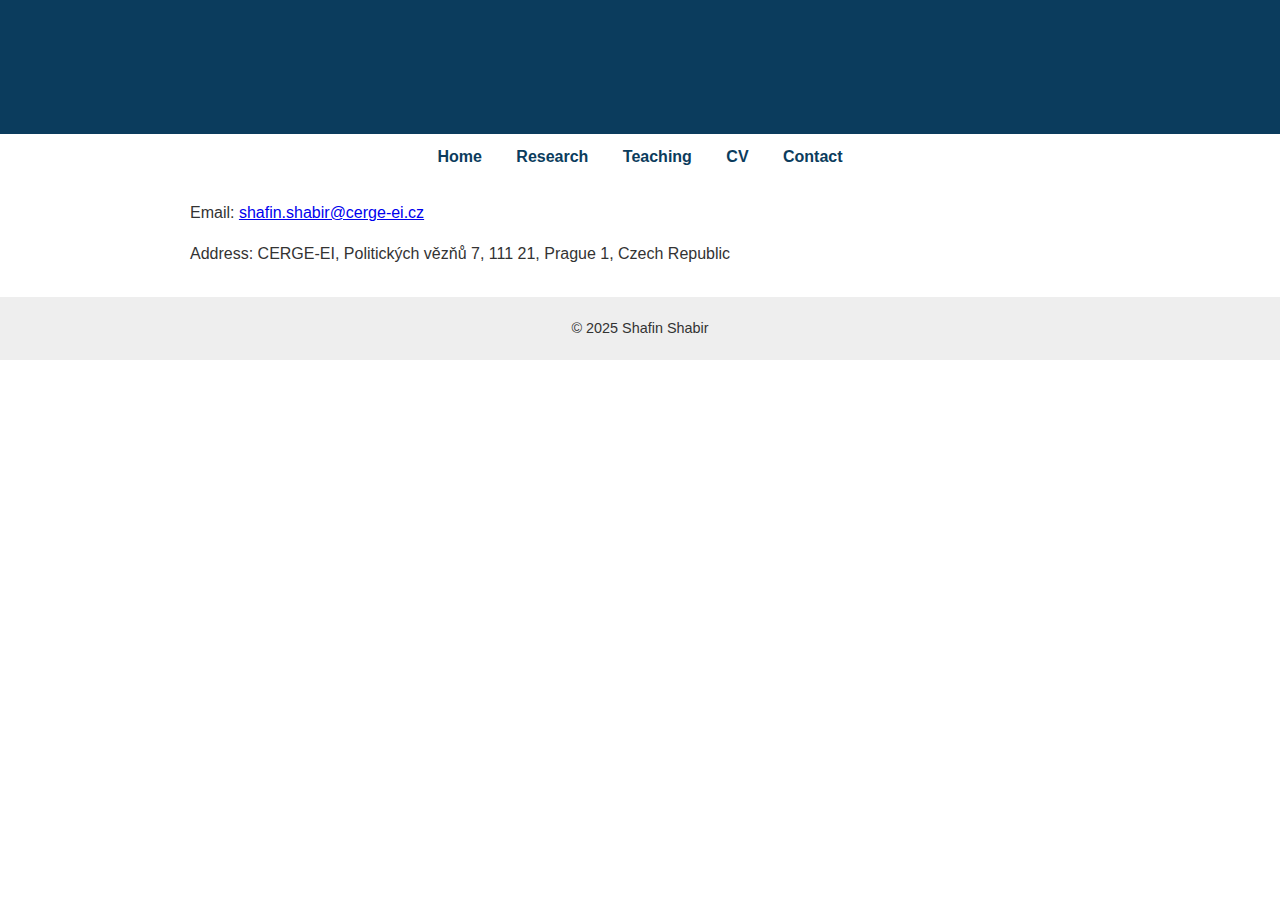
<file: contact.html>
<!DOCTYPE html>
<html>
<head>
    <title>Contact | Shafin Shabir</title>
    <link rel="stylesheet" href="style.css">
</head>
<body>
<header>
    <h1>Contact</h1>
</header>

<nav>
    <a href="index.html">Home</a>
    <a href="research.html">Research</a>
    <a href="teaching.html">Teaching</a>
    <a href="cv.html">CV</a>
    <a href="contact.html">Contact</a>
</nav>

<div class="container">
    <p>Email: <a href="mailto:shafin.shabir@cerge-ei.cz">shafin.shabir@cerge-ei.cz</a></p>
    <p>Address: CERGE-EI, Politických vězňů 7, 111 21, Prague 1, Czech Republic</p>
</div>

<footer>
    &copy; 2025 Shafin Shabir
</footer>
</body>
</html>
</file>
<file: style.css>
body {
    font-family: 'Lato', sans-serif;
    margin: 0;
    padding: 0;
    background: #fff;
    color: #333;
    line-height: 1.6;
}

header {
    background: #0b3c5d;
    color: #fff;
    padding: 20px 0;
    text-align: center;
}

nav {
    text-align: center;
    margin-top: 10px;
}

nav a {
    color: #0b3c5d;
    text-decoration: none;
    margin: 0 15px;
    font-weight: bold;
}

nav a:hover {
    text-decoration: underline;
}

.container {
    max-width: 900px;
    margin: 30px auto;
    padding: 0 20px;
}

h1, h2 {
    color: #0b3c5d;
}

.profile-photo {
    width: 150px;
    border-radius: 50%;
    display: block;
    margin: 20px auto;
}

footer {
    text-align: center;
    margin-top: 30px;
    padding: 20px;
    background: #eee;
    font-size: 0.9em;
}
</file>
